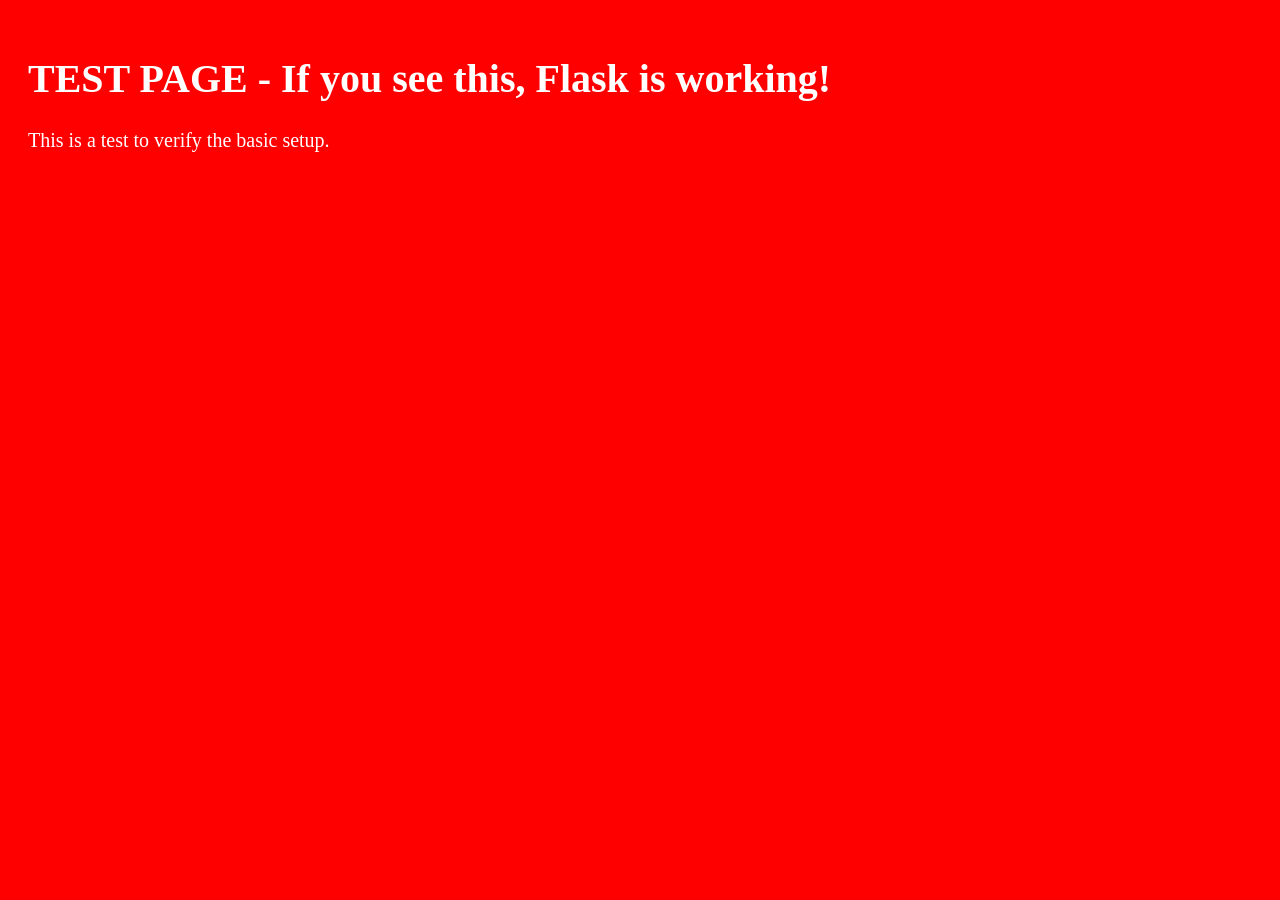
<file: templates/test.html>
<!DOCTYPE html>
<html lang="pt-BR">
<head>
    <meta charset="UTF-8">
    <meta name="viewport" content="width=device-width, initial-scale=1.0">
    <title>Test Page</title>
    <style>
        body {
            background-color: red;
            color: white;
            font-size: 20px;
            padding: 20px;
        }
    </style>
</head>
<body>
    <h1>TEST PAGE - If you see this, Flask is working!</h1>
    <p>This is a test to verify the basic setup.</p>
</body>
</html>
</file>
